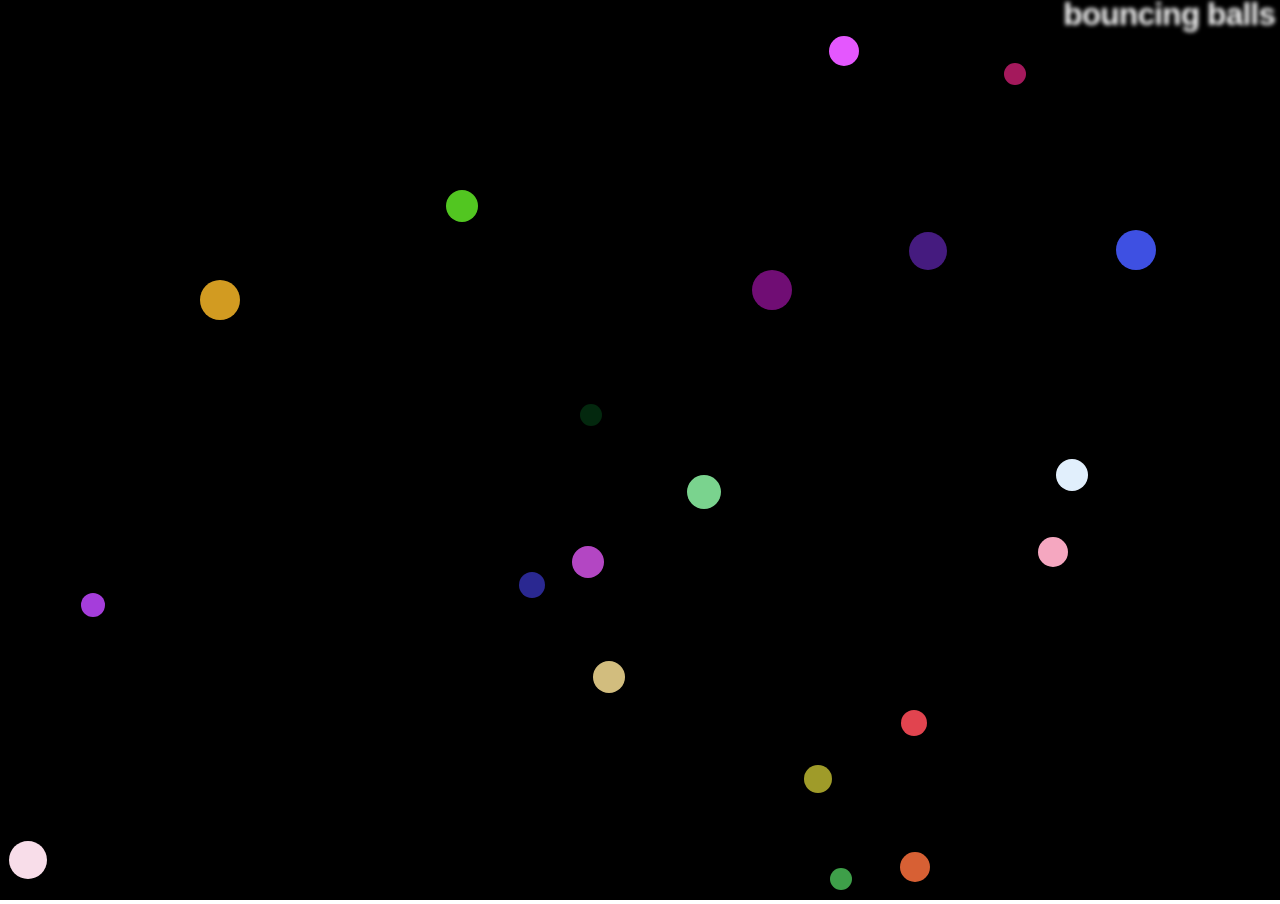
<file: Pilotes rebotadores/index.html>
<!DOCTYPE html>
<html lang="en-US">
  <head>
    <meta charset="utf-8">
    <meta name="viewport" content="width=device-width">
    <title>Bouncing balls</title>
    <link rel="stylesheet" href="css/style.css">
  </head>

  <body>
    <h1>bouncing balls</h1>
    <canvas></canvas>

    <script src="js/main.js" type="module"></script>
  </body>
</html>
</file>
<file: Pilotes rebotadores/css/style.css>
html, body {
  margin: 0;
}

html {
  font-family: 'Helvetica Neue', Helvetica, Arial, sans-serif;
  height: 100%;
}

body {
  overflow: hidden;
  height: inherit;
}

h1 {
  font-size: 2rem;
  letter-spacing: -1px;
  position: absolute;
  margin: 0;
  top: -4px;
  right: 5px;

  color: transparent;
  text-shadow: 0 0 4px white;
}
</file>
